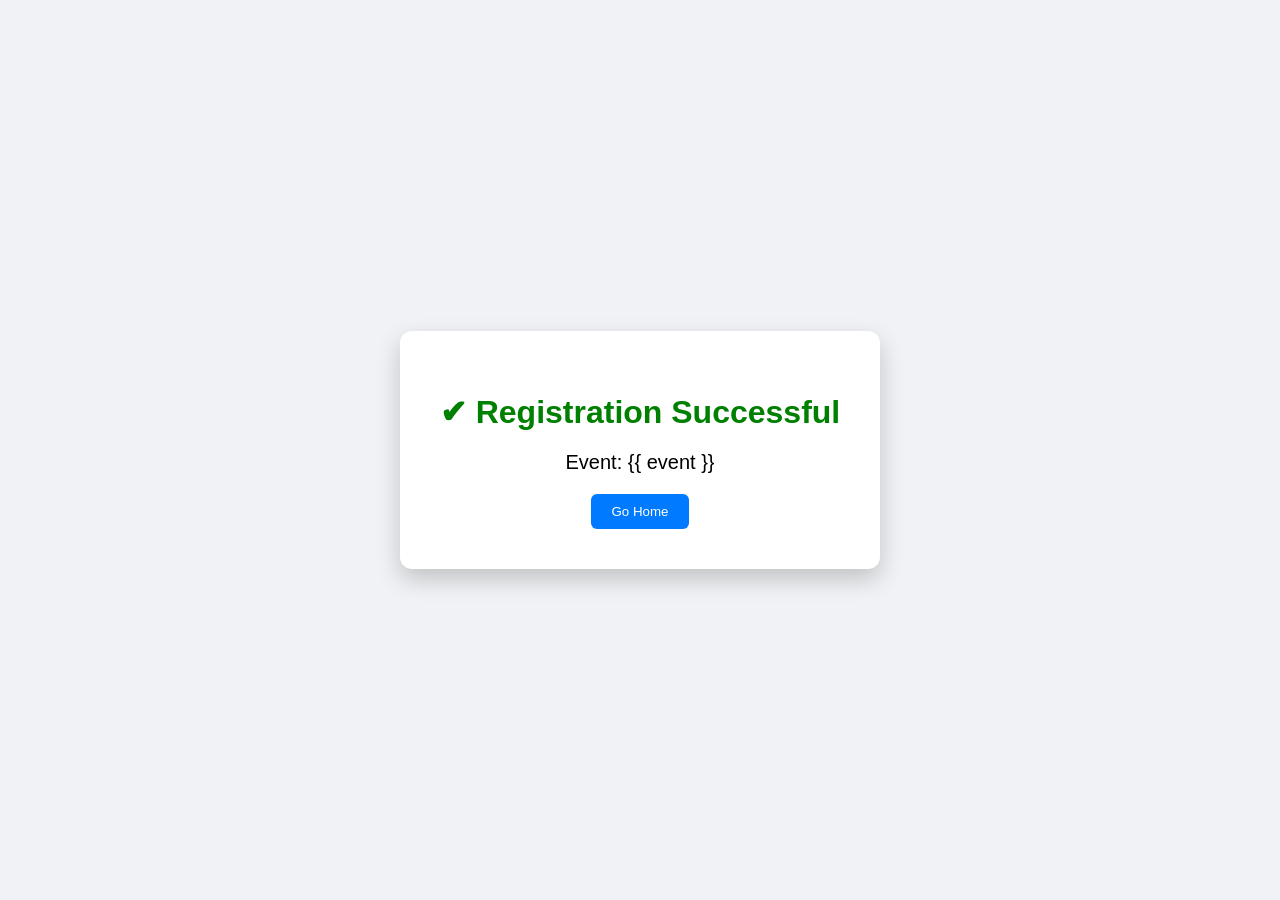
<file: templates/success.html>
<!DOCTYPE html>
<html>
<head>

<title>Success</title>

<style>

body{
margin:0;
padding:0;
font-family:Arial;
background:#f0f2f5;
display:flex;
justify-content:center;
align-items:center;
height:100vh;
}

/* Popup Box */

.popup-box{
position:relative;
background:white;
padding:40px;
border-radius:12px;
text-align:center;
box-shadow:0px 10px 25px rgba(0,0,0,0.2);
overflow:hidden;
}

.success{
color:green;
font-size:32px;
margin-bottom:10px;
}

.event-text{
font-size:20px;
margin-bottom:20px;
}

/* Button */

button{
padding:10px 20px;
background:#007BFF;
color:white;
border:none;
border-radius:6px;
cursor:pointer;
}

button:hover{
background:#0056b3;
}


/* 🎈 Balloons */

.balloons{
position:absolute;
bottom:0;
left:0;
width:100%;
height:100%;
overflow:hidden;
pointer-events:none;
}

.balloons span{
position:absolute;
bottom:-100px;
width:40px;
height:50px;
border-radius:50%;
animation:rise 5s linear infinite;
}

/* Colors */

.balloons span:nth-child(1){
left:10%;
background:red;
animation-delay:0s;
}

.balloons span:nth-child(2){
left:30%;
background:blue;
animation-delay:1s;
}

.balloons span:nth-child(3){
left:50%;
background:green;
animation-delay:2s;
}

.balloons span:nth-child(4){
left:70%;
background:orange;
animation-delay:3s;
}

.balloons span:nth-child(5){
left:90%;
background:pink;
animation-delay:4s;
}

/* Animation */

@keyframes rise{
0%{
transform:translateY(0);
opacity:1;
}
100%{
transform:translateY(-800px);
opacity:0;
}
}

</style>

</head>

<body>

<div class="popup-box">

<h1 class="success">✔ Registration Successful</h1>

<p class="event-text">Event: {{ event }}</p>

<!-- 🎈 Balloons -->
<div class="balloons">
<span></span>
<span></span>
<span></span>
<span></span>
<span></span>
</div>

<a href="/">
<button>Go Home</button>
</a>

</div>

<script>
setTimeout(()=>{
window.location.href = "/";
},3000);
</script>


</body>
</html>
</file>
